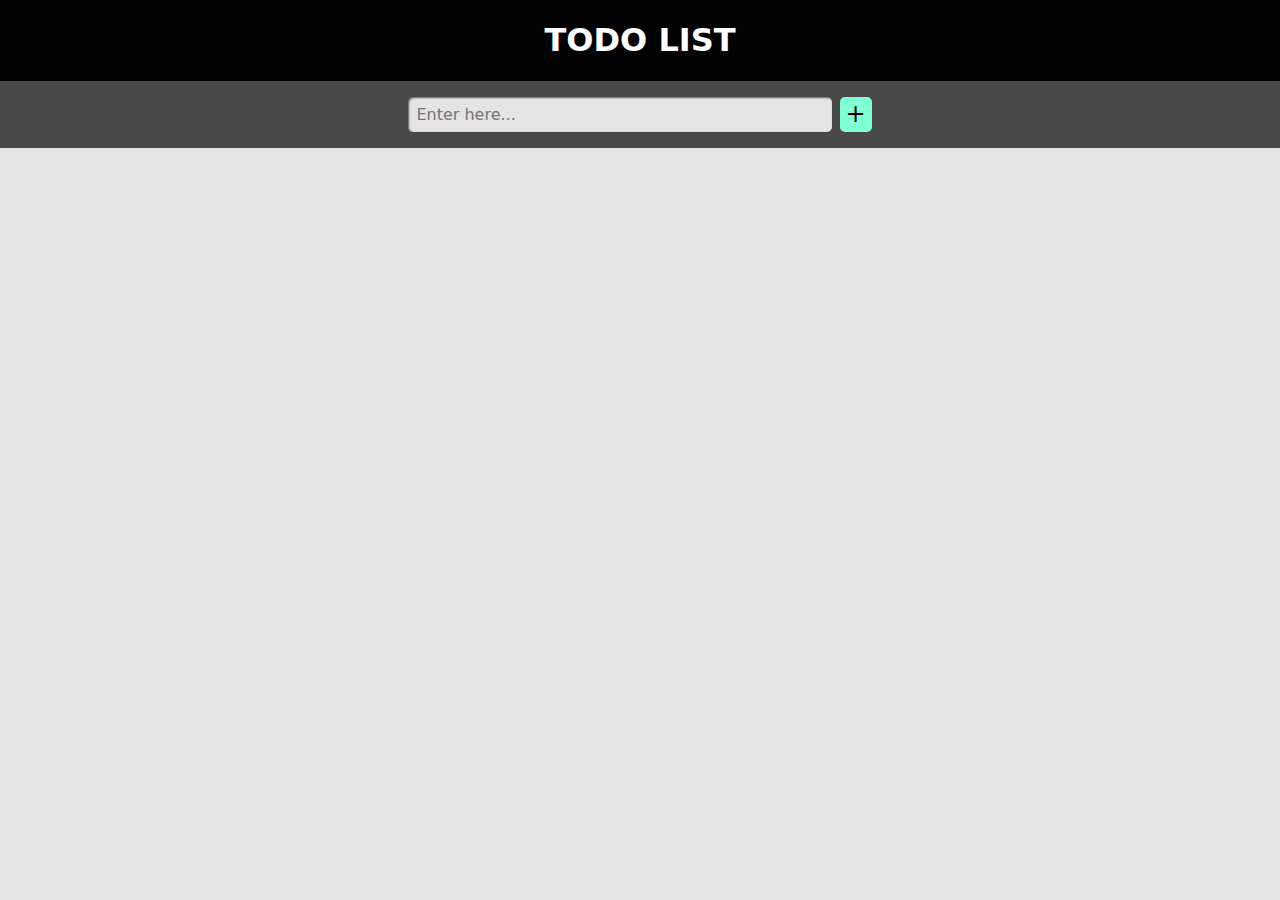
<file: index.html>
<!DOCTYPE html>
<html lang="en">
<head>
    <meta charset="UTF-8">
    <meta name="viewport" content="width=device-width, initial-scale=1.0">
    <title>To-Do List</title>
    <link rel="stylesheet" type="text/css" href="styles.css">
</head>
<body>
    <header>
        <h1>TODO LIST</h1> 
    </header>

    <form id="todo-form" class="todo-form">
        <label>
            <span class="screen-reader-text">Create New TODO:</span>
            <input type="text" name="todo" placeholder="Enter here...">
        </label>
        <button id="button-add-todo" class="button-add-todo">+</button>
    </form>

    <ol id="todo-list" class="todo-list">
    </ol>
    <script src="script.js"></script>
</body>
</html>
</file>
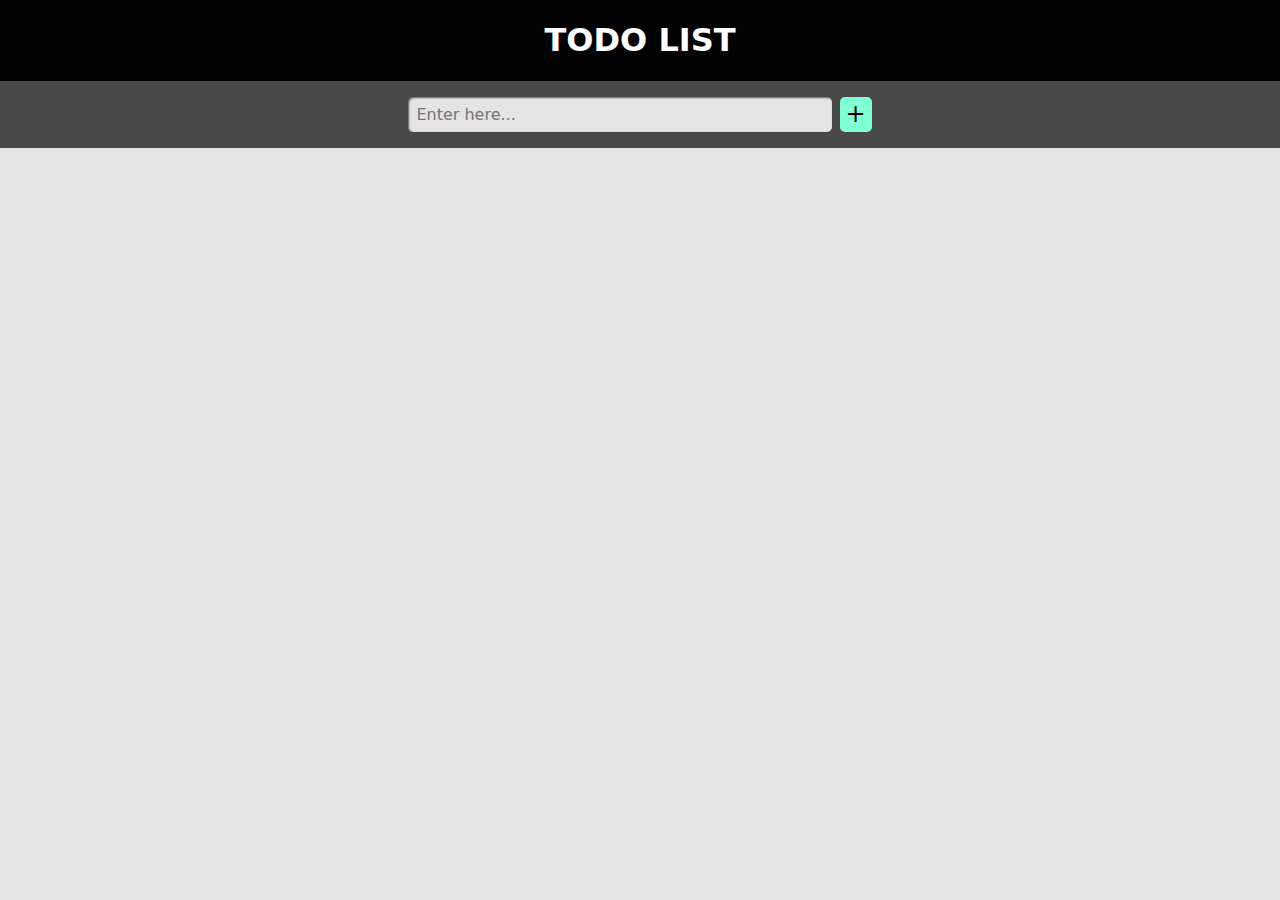
<file: tut/hyper.html>
<!doctype html>
<html lang="en">

<head>
    <meta charset="UTF-8" />
    <meta name="viewport" content="width=device-width, initial-scale=1.0" />
    <title>To-Do List</title>
    <link rel="stylesheet" type="text/css" href="styles.css" />
</head>

<body>
    <header>
        <h1>TODO LIST</h1>
    </header>

    <form id="todo-form" class="todo-form">
        <label>
            <span class="screen-reader-text">Create New TODO:</span>
            <input type="text" name="todo" placeholder="Enter here..." />
        </label>
        <button id="button-add-todo" class="button-add-todo">+</button>
    </form>

    <ol id="todo-list" class="todo-list"></ol>
    <script src="script.js"></script>
</body>

</html>
</file>
<file: styles.css>
html {
    --gray800: oklch(10% 0% 0);
    --gray600: oklch(40% 0% 0);
    --gray100: oklch(92% 0% 0);
    --brand: oklch(85% 0.3 145);

    background: var(--gray100);
    font-family: system-ui, sans-serif;
}

body {
    margin: 0;
}

header {
    background-color: var(--gray800);
    color: white;
    display: flex;
    justify-content: center;
    h1 {
        font-variation-settings: "wght" 900, "wdth" 700;
    }
}

.todo-form {
    background: var(--gray600);
    display: flex;
    justify-content: center;
    padding-top: 1rem;
    padding-bottom: 1rem;
    label {
        flex: 1 0;
        max-width: 40ch;
    }
}

.button-add-todo {
    border: 0;
    border-radius: 5px;
    font: inherit;
    font-size: 1.5rem;
    font-weight: 500;
    background:aquamarine;
    margin-left: 1.5rem;
    width: 2rem;

    &.shake {
        rotate: 0deg;
        transform-origin: bottom right;
        animation: shake 0.4s cubic-bezier(0.36, 0.07, 0.19, 0.97) both;
    }
    &.added {
        transform-origin: center center;
        animation: added 0.4s cubic-bezier(0.36, 0.07, 0.19, 0.97) both;
    }
}

@keyframes shake {
    50% {
        rotate: -12deg;
    }
}
@keyframes added {
    50% {
        rotate: 1turn;
        translate: 0 50px;
    }
}

.todo-form input {
    width: 100%;
    padding: 0.5rem;
    background: var(--gray100);
    border: 0;
    border-radius: 5px;
    font-size: 1.5rem;
    box-shadow: inset 1px 1px 2px oklch(0% 0% 0 / 0.6);
    font: inherit;
    &:focus {
        background: white;
    }
}

.todo-list {
    padding: 1rem;
    list-style: none;
}

.todo-list li {
    background: white;
    border-radius: 5px;
    box-shadow: 1px 1px 2px oklch(0% 0% 0 / 0.2);
    margin-block-end: 0.5rem;
    display: flex;
    align-items: center;
    gap: 0.1rem;

    .button-complete {
        order: -1;
    }

    &.completed {
        transform-origin: center center;
        animation: 1.5s completed;
    }
}

@keyframes completed {
    from {
        margin-left: 0rem; 
    }
    to {
        margin-left: 150em;
    }
}

.button-complete {
    border: 0;
    background: var(--gray100);
    color: var(--gray100);
    box-shadow: inset 1px 1px 2px oklch(0% 0% 0 / 0.2);
    padding: 0.25rem;
    width: 1.5rem;
    height: 1.5rem;
    margin: 0.5rem;
    position: relative;
}

/* hides screen reader text */
.screen-reader-text {
    text-indent: -9999em;
    width: 0;
    height: 0;
    display: block;
}
</file>
<file: tut/styles.css>
html {
    --gray800: oklch(10% 0% 0);
    --gray600: oklch(40% 0% 0);
    --gray100: oklch(92% 0% 0);
    --brand: oklch(85% 0.3 145);

    background: var(--gray100);
    font-family: system-ui, sans-serif;
}

body {
    margin: 0;
}

header {
    background-color: var(--gray800);
    color: white;
    display: flex;
    justify-content: center;
    h1 {
        font-variation-settings: "wght" 900, "wdth" 700;
    }
}

.todo-form {
    background: var(--gray600);
    display: flex;
    justify-content: center;
    padding-top: 1rem;
    padding-bottom: 1rem;
    label {
        flex: 1 0;
        max-width: 40ch;
    }
}

.button-add-todo {
    border: 0;
    border-radius: 5px;
    font: inherit;
    font-size: 1.5rem;
    font-weight: 500;
    background:aquamarine;
    margin-left: 1.5rem;
    width: 2rem;
    cursor: pointer;

    &.shake {
        rotate: 0deg;
        transform-origin: bottom right;
        animation: shake 0.4s cubic-bezier(0.36, 0.07, 0.19, 0.97) both;
    }
    &.added {
        transform-origin: center center;
        animation: added 0.4s cubic-bezier(0.36, 0.07, 0.19, 0.97) both;
    }
}

@keyframes shake {
    50% {
        rotate: -12deg;
    }
}
@keyframes added {
    50% {
        rotate: 1turn;
    }
}

.todo-form input {
    width: 100%;
    padding: 0.5rem;
    background: var(--gray100);
    border: 0;
    border-radius: 5px;
    font-size: 1.5rem;
    box-shadow: inset 1px 1px 2px oklch(0% 0% 0 / 0.6);
    font: inherit;
    &:focus {
        background: white;
    }
}

.todo-list {
    padding: 1rem;
    list-style: none;
}

.todo-list li {
    background: white;
    border-radius: 5px;
    box-shadow: 1px 1px 2px oklch(0% 0% 0 / 0.2);
    margin-block-end: 0.5rem;
    display: flex;
    align-items: center;
    gap: 0.1rem;

    .button-complete {
        order: -1;
    }

    &.completed {
        transform-origin: center center;
        animation: 1.5s completed;
    }
}

@keyframes completed {
    from {
        margin-left: 0rem; 
    }
    to {
        margin-left: 150em;
    }
}

.button-complete {
    border: 0;
    border-radius: 5px;
    background: var(--gray100);
    color: var(--gray100);
    box-shadow: inset 1px 1px 2px oklch(0% 0% 0 / 0.2);
    padding: 0.25rem;
    width: 1.5rem;
    height: 1.5rem;
    margin: 0.5rem;
    position: relative;
    cursor: pointer;
}

/* hides screen reader text */
.screen-reader-text {
    text-indent: -9999em;
    width: 0;
    height: 0;
    display: block;
}
</file>
